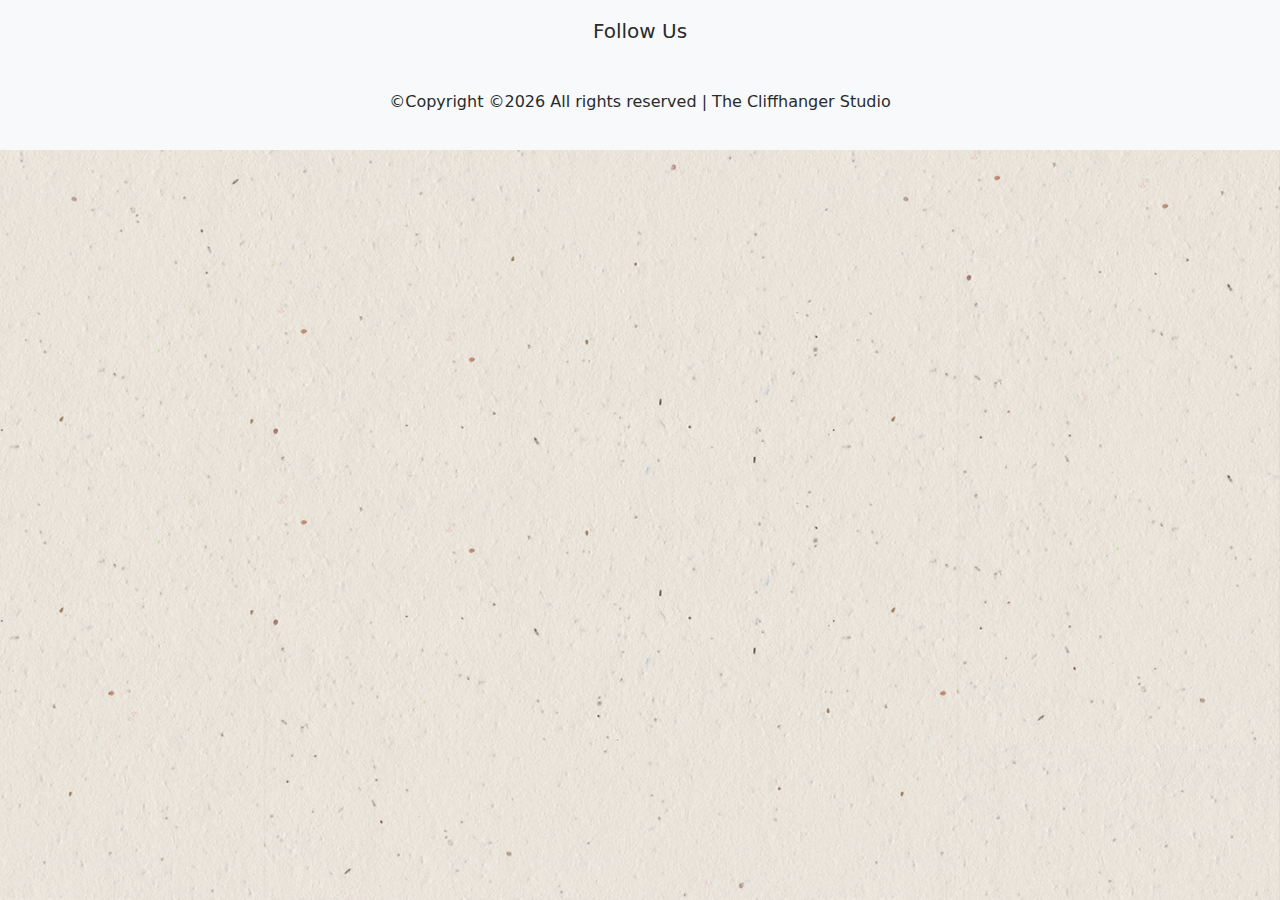
<file: footer.html>
<!DOCTYPE html>
<html lang="en">
  <head>
    <link href="css/bootstrap.css" rel="stylesheet">
    <link href="css/fluidbox.min.css" rel="stylesheet">
    <link href="css/styles.css" rel="stylesheet">
  </head>
  <body>
    <footer class="footer">
        <div class="container">
            <div class="row">
                <div class="col-md-12">
                    <h5>Follow Us</h5>
                    <div class="social-icons">
                        <a href="#"><i class="fab fa-facebook-f"></i></a>
                        <a href="#"><i class="fab fa-twitter"></i></a>
                        <a href="#"><i class="fab fa-instagram"></i></a>
                        <a href="#"><i class="fab fa-linkedin-in"></i></a>
                        <!-- Add more social media icons as needed -->
                    </div>
                </div>
            </div>
            <div class="row mt-3">
                <div class="col-md-12">
                    <p>&copy;Copyright &copy;<script>document.write(new Date().getFullYear());</script> All rights reserved | The Cliffhanger Studio</p>
                </div>
            </div>
        </div>
    </footer>

  </body>
</file>
<file: css/styles.css>
/* Custom Font */
 @font-face {
    font-family: 'tchs_font_cardo';
    src:  url('https://fonts.googleapis.com/css?family=Cardo') format('woff2');
}

@font-face {
    font-family: 'tchs_font_league_gothic';
    src:  url('https://fonts.googleapis.com/css?family=League+Gothic') format('woff2');
}

 @font-face {
    font-family: 'myFirstFont';
    src: local('./fonts/Maldina-Script.ttf') format('truetype');
}

@font-face {
    font-family: 'wew';
    src: local('neueeinstellungregular.ttf') format('truetype');
}


.footer {
    background-color: #f8f9fa;
    padding: 20px 0;
    text-align: center;
}
.social-icons a {
    color: #333;
    margin: 0 10px;
    transition: color 0.3s ease;
}
.social-icons a:hover {
    color: #007bff;
}

* {
    box-sizing: border-box;
}
.row {
    display: flex;
    flex-wrap: wrap;
    margin: 0 -10px;
}
.col {
    flex: 25%;
    max-width: 25%;
    padding: 0 10px;
}
/* .col img {
    width: 100%;
    margin-top: 8px;
    vertical-align: middle;
    border:  0 -10px;
} */
.img-flex {
    width: 5%;
    height: 10px;
    margin-top: 8px;
    vertical-align: middle;
    border:  0 -10px;
    
}

/* Responsive layout */
@media screen and (max-width: 768px) {
    .col {
        flex: 50%;
        max-width: 50%;
    }
}
@media screen and (max-width: 600px) {
    .col {
        flex: 100%;
        max-width: 100%;
    }
}

/* tchs navbar */
/* .navbar-tchs {
    background-color: #333;
    overflow: hidden;
}

.navbar-tchs a {
    float: left;
    display: block;
    color: white;
    text-align: center;
    padding: 14px 20px;
    text-decoration: none;
}

.navbar-tchs a:hover {
    background-color: #ddd;
    color: black;
}

.navbar-tchs a.active {
    background-color: #666;
    color: white;
}

.navbar-tchs-center {
    position: relative;
    margin: 0 auto;
    display: flex;
    justify-content: center;
    transform: translateX(-50%);
} */


.navbar-nav {
    margin: 0 auto;
    display: flex;
    justify-content: center;
}

.navbar-custom {
    background-image: url('../imgs/assets/navbar_background.png');
    background-size: cover;
    padding: 20px;
}

.navbar-custom .navbar-brand,
.navbar-custom .navbar-nav .nav-link {
    font-family: 'tchs_font_cardo', serif;
    color: #596060;
}

.navbar-custom .navbar-nav .nav-link:hover {
    color: #596060;
}

.navbar-custom .navbar-toggler-icon {
    background-color: #FFFFFF; 
}
.navbar-custom .navbar-nav .nav-item.active .nav-link {
    color: #596060; 
}
.navbar-custom .navbar-brand img {
    height: 70px; 
    width: 120px;
    margin-right: 10px;
    margin-bottom: -8px;
}



.fab {
    color: #596060; 
}
.small-custom {
    color: #596060;
    font-family: 'tchs_font_cardo', serif;
}
/* End of navbar */

.navbar-custom-gallery {
    background-image: url('../imgs/assets/navbar_background-gallery.png');
    background-size: cover;
    padding: 20px;
}

.navbar-custom-gallery .navbar-brand,
.navbar-custom-gallery .navbar-nav .nav-link {
    font-family: 'tchs_font_cardo', serif;
    color: #FFFFFF;
}

.navbar-custom-gallery .navbar-nav .nav-link:hover {
    color: #FDC854;
}

.navbar-custom-gallery .navbar-toggler-icon {
    background-color: #FFFFFF; 
}
.navbar-custom-gallery .navbar-nav .nav-item.active .nav-link {
    color: #FDC854; 
}
.navbar-custom-gallery .navbar-brand img {
    height: 70px; 
    width: 120px;
    margin-right: 10px;
    margin-bottom: -8px;
}
body {
    margin: 0;
    padding: 0;
    background-image: url('../imgs/assets/navbar_background.png'); /* Replace 'background.jpg' with your image file path */
    background-size: cover;
    background-position: center;
  }
.gallery-home-img {
    width: 100%;
    position: relative;
    overflow: hidden;
    aspect-ratio: 1 / 1;
    object-fit: cover;
    border-radius: 4%;
    padding: 10px;
}
.related-album-cover-img {
    height: 40%; 
    width: 100%;
    position: relative;
    overflow: hidden;
    object-fit: cover;
    border-radius: 4%;
    padding: 10px;
}
  /* Custom CSS for the gallery */
  .gallery {
    display: flex;
    flex-wrap: wrap;
    justify-content: space-between;
    margin: -10px; /* Adjust as needed */
    
  }
  .gallery-item {
    flex: 0 0 calc(25% - 20px); /* Adjust for spacing */
    margin: 10px; /* Adjust as needed */
  }
  .gallery-item img {
    width: 100%;
    height: 40%;
  }

/* .carousel-indicators li {
    border-radius: 100%;
    background-color: #ccc;
    border-radius: 50%; 
    transition: background-color 0.3s ease; 
}
.carousel-indicators .active {
    background: white !important;
} */

  /* End of gallery home */

.home-text-gallery-title {
    font-family: 'tchs_font_cardo';
    color: #596060;
    
    font-size: 24px;
    font-weight: bold;
    min-height: 20px;
    height: auto;
    text-align: center;
    max-height: 100%;
    word-wrap: break-word;
    text-overflow: ellipsis
}
.home-text-gallery-desc {
    font-family: 'tchs_font_cardo'; 
    color: #9D9280;
    
    /* font-size: 12px;
    min-height: 20px;
    height: auto;
    text-align: center;
    max-height: 100%;
    margin-top: -12px;
    
    text-overflow: ellipsis; */
    display: block;
    margin-block-start: 1em;
    margin-block-end: 1em;
    margin-inline-start: 0px;
    margin-inline-end: 0px;
    unicode-bidi: isolate;
    text-align: center;
}
.gallery-text-desc {
    font-family: 'tchs_font_cardo'; 
    color: #566885;
    font-size: 18px;
    min-height: 24px;
    /* font-size: 12px;
    min-height: 20px;
    height: auto;
    text-align: center;
    max-height: 100%;
    margin-top: -12px;
    
    text-overflow: ellipsis; */
    display: block;
    margin-block-start: 1em;
    margin-block-end: 1em;
    margin-inline-start: 0px;
    margin-inline-end: 0px;
    unicode-bidi: isolate;
    text-align: center;
}
/* // Mobile responsive */

@media screen and (max-width: 412px) {
    .home-text-gallery-title {
        font-family: 'tchs_font_cardo'; 
        color: #596060; 
        
        font-size: px;
        font-weight: bold;
        min-height: 20px;
        height: auto;
        text-align: center;
        max-height: 100%;
        word-wrap: break-word;
        text-overflow: ellipsis
    }
    .home-text-gallery-desc {
        font-family: 'tchs_font_cardo'; 
        color: #9D9280;
        
        /* font-size: 12px;
        min-height: 20px;
        height: auto;
        text-align: center;
        max-height: 100%;
        margin-top: -12px;
        word-wrap: break-word;
        text-overflow: ellipsis; */
        display: block;
        margin-block-start: 1em;
        margin-block-end: 1em;
        margin-inline-start: 0px;
        margin-inline-end: 0px;
        unicode-bidi: isolate;
    }
}

/* The side navigation menu */
.sidebar-main-custom {
    margin: 0;
    padding: 0;
    width: 200px;
    background-color: #99866B;
    position: fixed;
    height: 100%;
    overflow: auto;
    font-family: 'tchs_font_cardo', serif;
}

/* Sidebar links */
.sidebar-main-custom a {
    display: block;
    color: #FFFFFF;
    padding: 16px;
    text-decoration: none;
}

/* Active/current link */
.sidebar-main-custom a.active {
    background-color: #806948;
    color: white;
    text-decoration: none;
}

/* Links on mouse-over */
.sidebar-main-custom a:hover:not(.active) {
    background-color: #7D633D;
    color: white;
    text-decoration: none;
}

/* Page content. Adjust margin-left to match the sidebar's width */
.content {
    margin-left: 200px;
    padding: 1px 16px;
    height: 1000px; /* Set an appropriate height */
}

/* On screens less than 700px wide, make the sidebar a topbar */
@media screen and (max-width: 700px) {
    .sidebar-main-custom {
        width: 100%;
        height: auto;
        position: relative;
    }
    .sidebar-main-custom a {
        float: left;
    }
    .content {
        margin-left: 0;
    }
    
}

/* On screens less than 400px, display the bar vertically */
@media screen and (max-width: 400px) {
    .sidebar-main-custom a {
        text-align: center;
        float: none;
    }
    
}

/* display: block;
    overflow-y: auto;
    list-style: none;
    padding: 0px; */
/* body {
    margin: 0;
    padding: 0;
    display: flex;
    justify-content: center;
    align-items: center;
    min-height: 100vh;
    background-color: #f0f0f0;
} */

.text-header-gallery {
    height: auto;
    display: block;
    width: 20%;
}
.text-header-gallery-title {
    height: auto;
    display: block;
    width: 50%;
}

.gallery {
    display: grid;
    grid-template-columns: repeat(3, 1fr);
    gap: 1px;
    padding: 10px;
    box-sizing: border-box;
}

.gallery-item {
    position: relative;
    overflow: hidden;
    aspect-ratio: 1 / 1;
}

.gallery-item img {
    position: absolute;
    top: 0;
    left: 0;
    width: 100%;
    height: 100%;
    object-fit: cover;
}
.caption {
    position: absolute;
    bottom: 0;
    left: 0;
    width: 100%;
    background-color: rgba(0, 0, 0, 0.7);
    color: #fff;
    padding: 8px;
    box-sizing: border-box;
    text-align: center;
    opacity: 0; /* Hide caption by default */
    transition: opacity 0.3s ease;
}

.gallery-item:hover .caption {
    opacity: 1; /* Show caption on hover */
}

.thumbnail {
    width: 150px;
    height: auto;
    cursor: pointer;
    transition: transform 0.2s;
}

.thumbnail:hover {
    transform: scale(1.05);
}

.popup {
    display: none;
    position: fixed;
    top: 0;
    left: 0;
    width: 100%;
    height: 100%;
    background-color: rgba(0, 0, 0, 0.8);
    justify-content: center;
    align-items: center;
    z-index: 1000;
}

.popup-content {
    max-width: 80%;
    max-height: 80%;
    box-shadow: 0 4px 8px rgba(0, 0, 0, 0.2);
    animation: fadeIn 0.5s;
}

@keyframes fadeIn {
    from { opacity: 0; }
    to { opacity: 1; }
}

.close {
    position: absolute;
    top: 20px;
    right: 20px;
    font-size: 100px;
    color: white;
    cursor: pointer;
}
@media (max-width: 767px) {
    .gallery {
        grid-template-columns: repeat(2, 1fr);
    }
}
</file>
<file: css/fluidbox.min.css>
@-webkit-keyframes a{0%{-webkit-transform:translate(-50%,-50%) rotateX(0) rotateY(0);transform:translate(-50%,-50%) rotateX(0) rotateY(0)}50%{-webkit-transform:translate(-50%,-50%) rotateX(-180deg) rotateY(0);transform:translate(-50%,-50%) rotateX(-180deg) rotateY(0)}to{-webkit-transform:translate(-50%,-50%) rotateX(-180deg) rotateY(-180deg);transform:translate(-50%,-50%) rotateX(-180deg) rotateY(-180deg)}}@keyframes a{0%{-webkit-transform:translate(-50%,-50%) rotateX(0) rotateY(0);transform:translate(-50%,-50%) rotateX(0) rotateY(0)}50%{-webkit-transform:translate(-50%,-50%) rotateX(-180deg) rotateY(0);transform:translate(-50%,-50%) rotateX(-180deg) rotateY(0)}to{-webkit-transform:translate(-50%,-50%) rotateX(-180deg) rotateY(-180deg);transform:translate(-50%,-50%) rotateX(-180deg) rotateY(-180deg)}}.fluidbox{outline:none}.fluidbox__overlay{background-color:hsla(0,0%,100%,.85);cursor:pointer;cursor:zoom-out;opacity:0;pointer-events:none;position:fixed;top:-100%;left:0;bottom:-100%;right:0;-webkit-transition:all .5s ease-in-out;transition:all .5s ease-in-out}.fluidbox--opened .fluidbox__overlay{pointer-events:auto}.fluidbox__wrap{background-position:center center;background-size:cover;margin:0 auto;position:relative;-webkit-transition:all .5s ease-in-out;transition:all .5s ease-in-out}.fluidbox--closed .fluidbox__thumb,.fluidbox__thumb{-webkit-transition:opacity 0s ease-in-out 0s;transition:opacity 0s ease-in-out 0s}.fluidbox__ghost{background-size:100% 100%;background-position:center center;background-repeat:no-repeat;position:absolute;-webkit-transition:opacity 0s 0s,-webkit-transform .5s 0s;transition:opacity 0s 0s,-webkit-transform .5s 0s;transition:opacity 0s 0s,transform .5s 0s;transition:opacity 0s 0s,transform .5s 0s,-webkit-transform .5s 0s}.fluidbox--opened .fluidbox__ghost{cursor:pointer;cursor:zoom-out}.fluidbox--closed .fluidbox__ghost{-webkit-transition:opacity 0s .5s,-webkit-transform .5s 0s;transition:opacity 0s .5s,-webkit-transform .5s 0s;transition:opacity 0s .5s,transform .5s 0s;transition:opacity 0s .5s,transform .5s 0s,-webkit-transform .5s 0s}.fluidbox__loader{opacity:0;-webkit-perspective:200px;perspective:200px;pointer-events:none;position:absolute;top:0;left:0;bottom:0;right:0}.fluidbox__loader:before{background-color:hsla(0,0%,100%,.85);content:'';-webkit-transform-style:preserve-3d;transform-style:preserve-3d;position:absolute;top:50%;left:50%;width:20%;padding-bottom:20%;-webkit-transform:translate(-50%,-50%);transform:translate(-50%,-50%);-webkit-transition-property:-webkit-transform;transition-property:-webkit-transform;transition-property:transform;transition-property:transform,-webkit-transform;-webkit-transition-duration:.5s;transition-duration:.5s;-webkit-transition-delay:0s;transition-delay:0s}.fluidbox--loading .fluidbox__loader{opacity:1;-webkit-transition:opacity .5s ease-in-out .5s;transition:opacity .5s ease-in-out .5s}.fluidbox--loading .fluidbox__loader:before{-webkit-animation:a 1s 0s infinite ease-in-out forwards;animation:a 1s 0s infinite ease-in-out forwards}
/*# sourceMappingURL=fluidbox.min.css.map */
</file>
